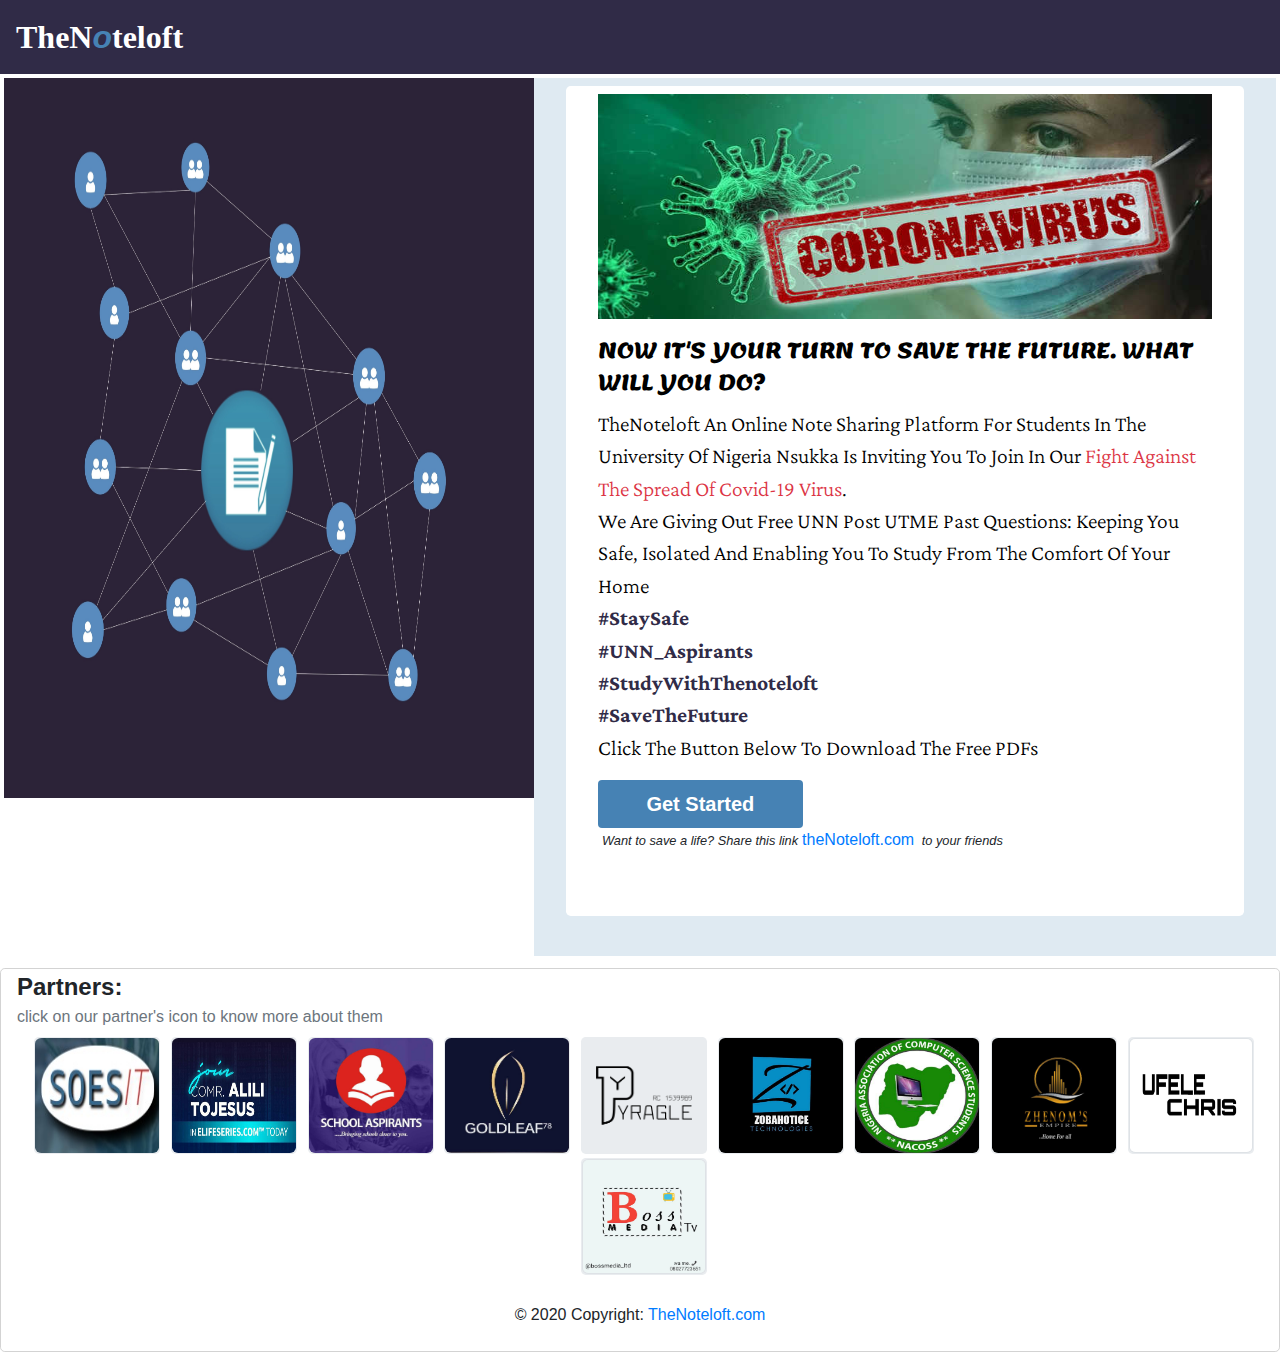
<file: index.html>
<!DOCTYPE html>
<html lang="en">

<head>
    <meta charset="UTF-8">
    <meta name="viewport" content="width=device-width, initial-scale=1.0">
    <meta http-equiv="X-UA-Compatible" content="ie=edge">
    <title>TheNoteloft</title>
    <link href="https://fonts.googleapis.com/css2?family=Lemonada:wght@700&display=swap" rel="stylesheet">
    <link href="https://fonts.googleapis.com/css?family=Crimson+Pro|Rosario&display=swap" rel="stylesheet">
    <link href="./bootstrap/css/bootstrap.min.css" rel="stylesheet" type="text/css">
    <link href="./Css/styled.css" rel="stylesheet" type="text/css">
    <script defer src="./js/spine2.js"></script>
</head>
</head>

<body>
    <nav class="navbar navbar-expand-lg">
        <a class="navbar-brand" href="thenoteloft.com">TheN<span class="tm">o</span>teloft</a>
        <button class="navbar-toggler" type="button" data-toggle="collapse" data-target="#navbarSupportedContent"
            aria-controls="navbarSupportedContent" aria-expanded="false" aria-label="Toggle navigation">
            <span class="navbar-toggler-icon"></span>
        </button>
    </nav>
    <div class="container-fluid p-0 m-0 bg-transparent">

        <div class="jumbotron bg-white col-lg-12 p-0 m-0">
            <div class="jumbotron bg-transparent d-flex flex-wrap justify-content-between p-1 m-0 rounded-0">
                <div class="jumbotron p-0 col-lg-5 x m-0 rounded-0">
                    <img class="img-fluid nl-img" alt="theNoteloft.com" src="./images/iconsCompressed.jpg">
                </div>

                <div class="jumbotron py-2 m-0 col-lg-7 rounded-0 halo">
                    <div class="jumbotron bg-white pt-2">
                        <img class="img-fluid landing-covid"
                            src="./images/APIs-to-Track-the-Corona-Virus-COVID-19-v2.jpg">
                        <p class="lead font-weight-bold text-capitalize mt-3 mb-2 writeUp-head">
                            NOW IT'S YOUR TURN TO SAVE THE FUTURE. WHAT WILL YOU DO?
                        </p>
                        <p class="lead text-capitalize writeUp">
                            TheNoteloft an online Note sharing platform for students in the university of nigeria nsukka
                            is inviting you to join in our <span class="text-danger">fight against the spread of
                                Covid-19
                                virus</span>.<br>
                            We are giving out Free UNN post UTME past questions:
                            keeping you safe, isolated and enabling
                            you to study from the comfort of your home<br>
                            <span class="noteTags">#staySafe</span><br>
                            <span class="noteTags">#UNN_Aspirants</span><br>
                            <span class="noteTags">#StudyWithThenoteloft</span><br>
                            <span class="noteTags">#saveTheFuture</span><br>
                            <!--
                            <span class="noteTags">#staySafe</span><span class="noteTags">#UNN_Aspirants</span><span
                                class="noteTags">#StudyWithThenoteloft</span><span
                                class="noteTags">#saveTheFuture</span><br> -->
                            Click the button below to download the free PDFs
                        </p>

                        <a class="btn col-lg-4 p-2" onclick="showConstraint()"><span class="lead font-weight-bold">Get
                                Started</span></a><br>
                        <small class="font-italic mx-1">Want to save a life? Share this link</small><a
                            href="#">theNoteloft.com</a><small class="font-italic mx-1"> to your friends</small> <br>
                    </div>
                </div>
            </div>
        </div>

        <!-- constraint -->
        <div class="jumbotron position-fixed constraint-con">
            <div class="jumbotron col-lg-4 mt-3 pt-2">
                <div class="d-flex justify-content-lg-end">
                    <p class="text-right m-0 mb-3 mr-0 fa-2x close-form" id="closeForm" onclick="hideConstraint()">
                        &#9587;</p>
                </div>
                <P class="const-text">
                    Welcome to <a class="navbar-brand brand-in-modal">TheN<span class="tm">o</span>teloft</a> Nice
                    to have you.<br> We will like to inform you of latest updates on TheNoteloft platform. Go ahead
                    to let us know your Name and Phone number that's all
                </P>
                <form>
                    <div class="form-group">
                        <label for="exampleInputEmail1">Your Full Name</label>
                        <input type="email" class="form-control" placeholder="E.g Emeka Yakubu Ayomide">
                    </div>
                    <div class="form-group">
                        <label for="exampleInputEmail1">Phone Number</label>
                        <input type="tel" class="form-control" placeholder="E.g 081234567890">
                        <small id="emailHelp" class="form-text text-muted">We'll never share your contact with anyone
                            else.</small>
                    </div>

                    <button type="submit" class="btn btn-primary">Submit</button>
                </form>
            </div>
        </div>
        <div class="jumbotron mt-2 mb-0 px-3 py-0 pb-2 partners-con">
            <p class="lead font-weight-bold mb-0 partner-title">Partners:</p>
            <span class="text-muted">click on our partner's icon to know more about them</span>
            <div class="d-flex justify-content-around flex-wrap p-2 partner-box-con">

                <div class="jumbotron ml-2 mb-1 p-0 partner-box"><a href="www.soesit.com"><img class="img-fluid"
                            src="./images/soesit.jpg"></a>
                </div>
                <div class="jumbotron ml-2 mb-1 p-0 partner-box"><a href="https://wa.me/%2B2348167383015"><img
                            class="img-fluid" src="./images/tojesus.jpg"></a>
                </div>
                <div class="jumbotron ml-2 mb-1 p-0 partner-box"><a href="www.schoolaspirants.com"><img
                            class="img-fluid" src="./images/School Aspirants 20200227_113321.jpg"></a>
                </div>
                <div class="jumbotron ml-2 mb-1 p-0 partner-box"><a href="www.facebook.com/goldleaf78"><img
                            class="img-fluid" src="./images/goldleaf.jpg"></a>
                </div>
                <div class="jumbotron ml-2 mb-1 p-0 partner-box"><a href="www.pyragle.com"><img class="img-fluid"
                            src="./images/Pyragle Logo.png"></a>
                </div>
                <div class="jumbotron ml-2 mb-1 p-0 partner-box"><a href="www.zobahotice.com"><img class="img-fluid"
                            src="./images/zobahotice.jpg"></a>
                </div>
                <div class="jumbotron ml-2 mb-1 p-0 partner-box"><a href="#"><img class="img-fluid"
                            src="./images/nacoss.jpg"></a>
                </div>
                <div class="jumbotron ml-2 mb-1 p-0 partner-box"><a href="https://wa.me/%2B2348139319843"><img
                            class="img-fluid" src="./images/zhenoms.jpg"></a>
                </div>
                <div class="jumbotron ml-2 mb-1 p-0 partner-box"><a href="https://wa.me/%2B2348066515526"><img
                            class="img-fluid border" src="./images/ufele.png"></a>
                </div>
                <div class="jumbotron ml-2 mb-1 p-0 partner-box"><a href="https://wa.me/%2B2348027723651"><img
                            class="img-fluid border" src="./images/bossMedia.jpg"></a>
                </div>



            </div>
            <div class="footer-copyright m-0 text-center py-3">© 2020 Copyright:
                <a href="#">TheNoteloft.com</a>
            </div>
        </div>

</body>

</html>
</file>
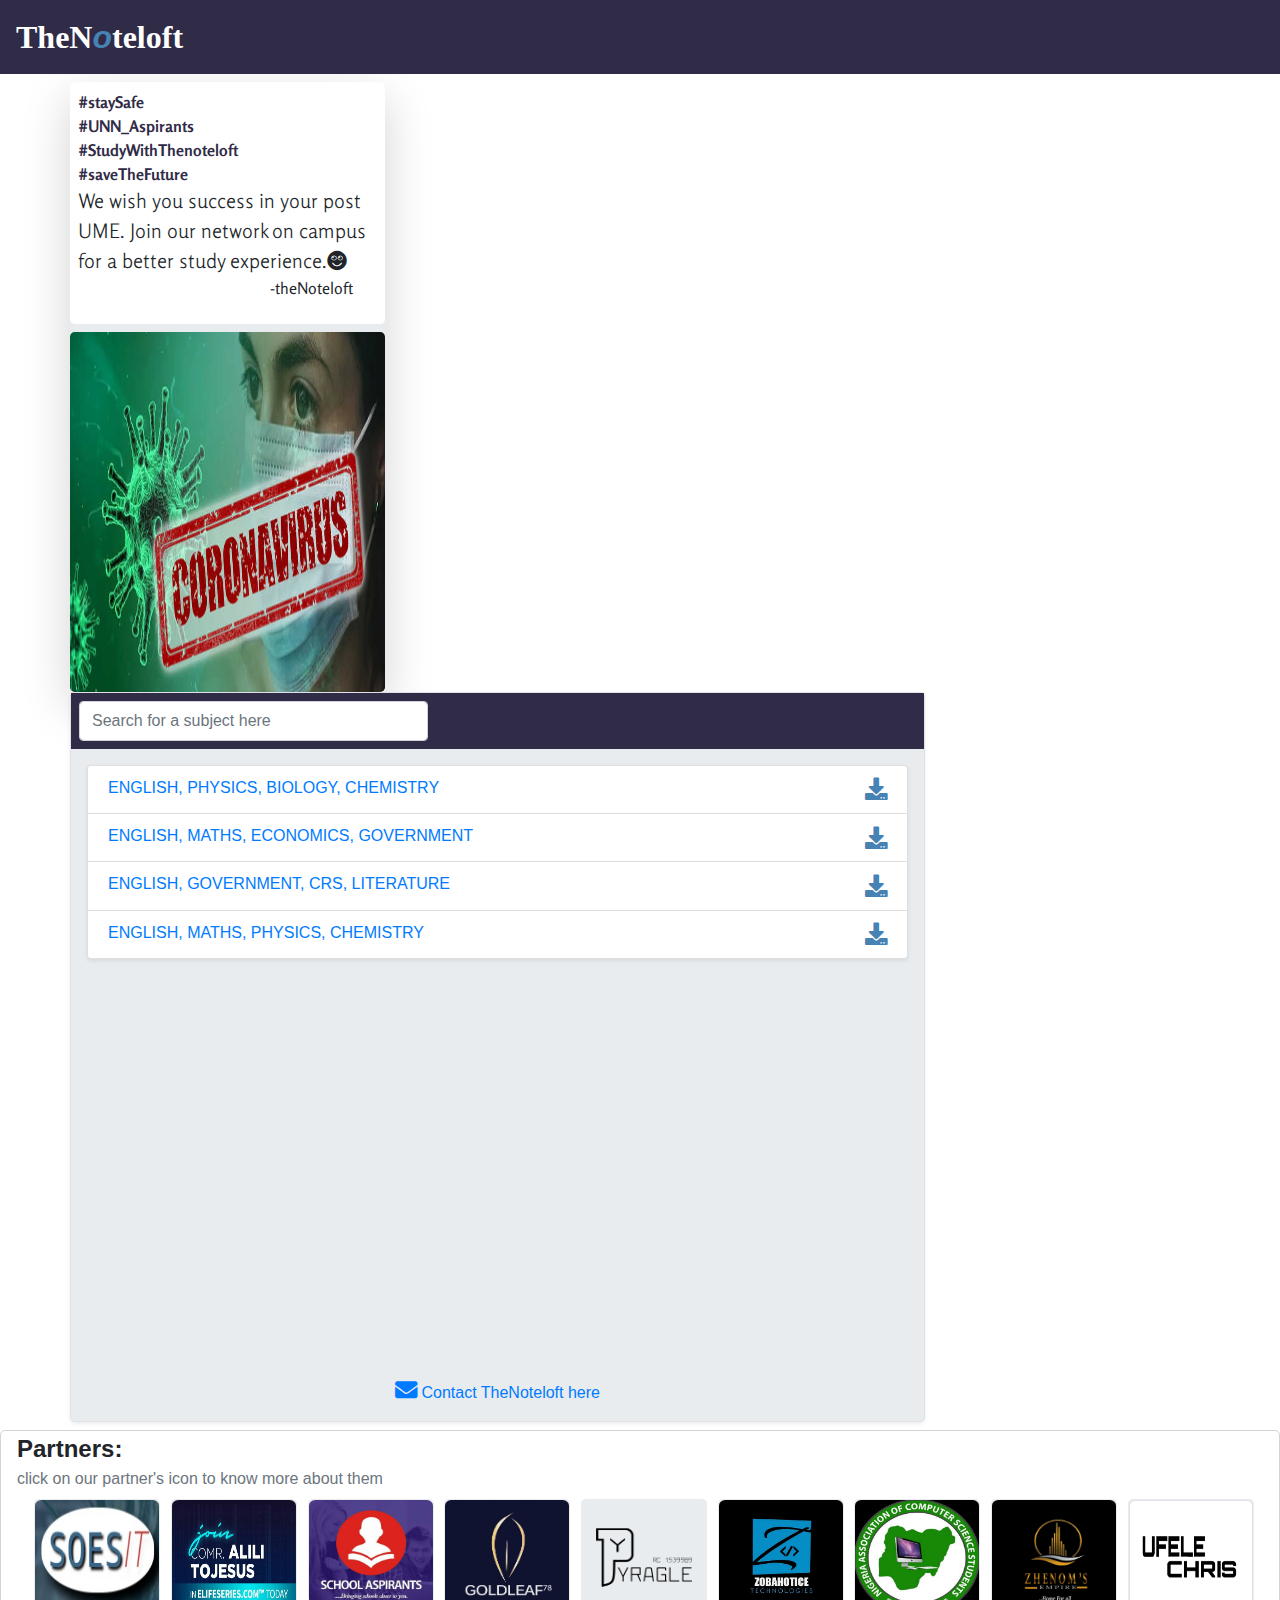
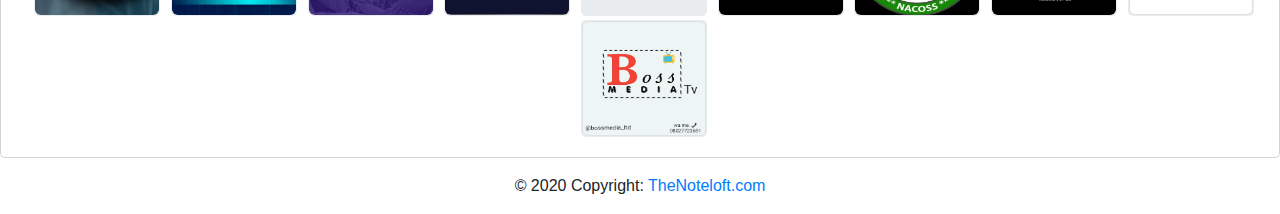
<file: Download.html>
<!DOCTYPE html>
<html lang="en">

<head>
    <meta charset="UTF-8">
    <meta name="viewport" content="width=device-width, initial-scale=1.0">
    <meta http-equiv="X-UA-Compatible" content="ie=edge">
    <title>TheNoteloft</title>
    <link href="./icons/css/fontawesome-all.min.css" rel="stylesheet" type="text/css">
    <link href="https://fonts.googleapis.com/css?family=Crimson+Pro|Rosario&display=swap" rel="stylesheet">
    <link href="./bootstrap/css/bootstrap.min.css" rel="stylesheet" type="text/css">
    <link href="./Css/styled.css" rel="stylesheet" type="text/css">
    <script defer src="./js/spine.js"></script>
</head>
</head>

<body>
    <nav class="navbar navbar-expand-lg">
        <a class="navbar-brand" href="thenoteloft.com">TheN<span class="tm">o</span>teloft</a>
        <button class="navbar-toggler" type="button" data-toggle="collapse" data-target="#navbarSupportedContent"
            aria-controls="navbarSupportedContent" aria-expanded="false" aria-label="Toggle navigation">
            <span class="navbar-toggler-icon"></span>
        </button>
    </nav>
    <div class="container p-0 d-flex justify-content-between flex-wrap pt-2 ">
        <div class="jumbotron shadow-lg mb-0 p-0 left">
            <div class="jumbotron mb-2 p-2 bg-white nl-wish">
                <span class="noteTags">#staySafe</span><br>
                <span class="noteTags">#UNN_Aspirants</span><br>
                <span class="noteTags">#StudyWithThenoteloft</span><br>
                <span class="noteTags">#saveTheFuture</span><br>

                <p class="lead mb-0">We wish you success in your post UME. Join our network on campus for a better study
                    experience.<i class="fa fa-smile"></i>
                    <br>
                </p>

                <p class="text-right mt-0 mr-4">
                    -theNoteloft
                </p>
            </div>
            <div class="jumbotron p-0 m-0 covid-con" id="slide">
                <img class="img-fluid covid-imgs" src="./images/APIs-to-Track-the-Corona-Virus-COVID-19-v2.jpg">
                <img class="img-fluid covid-imgs" src="./images/covid.png">
                <img class="img-fluid covid-imgs" src="./images/covids.png">
                <img class="img-fluid covid-imgs" src="./images/cod.png">
            </div>
        </div>

        <div class="jumbotron p-0 shadow-sm border m-0 col-lg-9">
            <nav class="navbar navbar-expand-lg p-2">
                <input class="form-control mr-sm-2 col-lg-5 input" type="search" placeholder="Search for a subject here"
                    aria-label="Search" onkeyup="startSearch()" id="myInput">
            </nav>

            <div class="jumbotron p-3 list-con m-0">
                <div class="list-group" id="myUL">
                    <li class="list-group-item list-group-item-action shadow-sm"><a href="#">
                            <div class="d-flex w-100 justify-content-between align-items-center">
                                <h6 class="mb-1 mr-2">ENGLISH, PHYSICS, BIOLOGY, CHEMISTRY</h6>
                                <i class="fa fa-download"></i>
                            </div>
                            <!-- <small>Donec id elit non mi porta.</small> -->
                        </a>
                    </li>
                    <li class="list-group-item list-group-item-action shadow-sm"> <a href="#">
                            <div class="d-flex w-100 justify-content-between align-items-center">
                                <h6 class="mb-1 mr-2">ENGLISH, MATHS, ECONOMICS, GOVERNMENT</h6>
                                <i class="fa fa-download"></i>
                            </div>
                            <!-- <small>Donec id elit non mi porta.</small> -->
                        </a>
                    </li>
                    <li class="list-group-item list-group-item-action shadow-sm"> <a href="#">
                            <div class="d-flex w-100 justify-content-between align-items-center">
                                <h6 class="mb-1 mr-2">ENGLISH, GOVERNMENT, CRS, LITERATURE</h6>
                                <i class="fa fa-download"></i>
                            </div>
                            <!-- <small>Donec id elit non mi porta.</small> -->
                        </a>
                    </li>
                    <li class="list-group-item list-group-item-action shadow-sm"> <a href="#">
                            <div class="d-flex w-100 justify-content-between align-items-center">
                                <h6 class="mb-1 mr-2">ENGLISH, MATHS, PHYSICS, CHEMISTRY</h6>
                                <i class="fa fa-download"></i>
                            </div>
                            <!-- <small>Donec id elit non mi porta.</small> -->
                        </a>
                    </li>
                </div>
            </div>
            <div class="d-flex justify-content-center">
                <a href="#" onclick="showContact()">
                    <p class="text-center"><span><i class="fa fa-envelope"></i></span> Contact TheNoteloft here</p>
                </a>
            </div>
        </div>

    </div>

    <!-- contact us -->
    <div class="jumbotron position-fixed  p-3 contact-con">
        <div class="jumbotron col-lg-5 m-0 pt-2 contact-fill-con">
            <div class="d-flex justify-content-lg-end">
                <p class="text-right m-0 mb-3 mr-0 fa-2x close-form" id="closeForm" onclick="hideContact()">&#9587;</p>
            </div>
            <P class=" const-text text-capitalize feed-title">
                YOUR FEEDBACK MEANS A LOT<br>
                Let us know what you think so we can do better
            </P>
            <form>

                <div class="form-group">
                    <label for="exampleInputEmail1">Message</label>
                    <textarea class="form-control" rows="10" cols="50" placeholder="Leave a Message"></textarea>

                </div>
                <button type="submit" class="btn btn-primary mb-3">Submit</button>
            </form>
        </div>
    </div>

    <div class="jumbotron mt-2 mb-0 px-3 py-0 pb-2 partners-con">
        <p class="lead font-weight-bold mb-0 partner-title">Partners:</p>
        <span class="text-muted">click on our partner's icon to know more about them</span>
        <div class="d-flex justify-content-around flex-wrap p-2 partner-box-con">

            <div class="jumbotron ml-2 mb-1 p-0 partner-box"><a href="www.soesit.com"><img class="img-fluid"
                        src="./images/soesit.jpg"></a>
            </div>
            <div class="jumbotron ml-2 mb-1 p-0 partner-box"><a href="https://wa.me/%2B2348167383015"><img
                        class="img-fluid" src="./images/tojesus.jpg"></a>
            </div>
            <div class="jumbotron ml-2 mb-1 p-0 partner-box"><a href="www.schoolaspirants.com"><img class="img-fluid"
                        src="./images/School Aspirants 20200227_113321.jpg"></a>
            </div>
            <div class="jumbotron ml-2 mb-1 p-0 partner-box"><a href="www.facebook.com/goldleaf78"><img
                        class="img-fluid" src="./images/goldleaf.jpg"></a>
            </div>
            <div class="jumbotron ml-2 mb-1 p-0 partner-box"><a href="www.pyragle.com"><img class="img-fluid"
                        src="./images/Pyragle Logo.png"></a>
            </div>
            <div class="jumbotron ml-2 mb-1 p-0 partner-box"><a href="www.zobahotice.com"><img class="img-fluid"
                        src="./images/zobahotice.jpg"></a>
            </div>
            <div class="jumbotron ml-2 mb-1 p-0 partner-box"><a href="#"><img class="img-fluid"
                        src="./images/nacoss.jpg"></a>
            </div>
            <div class="jumbotron ml-2 mb-1 p-0 partner-box"><a href="https://wa.me/%2B2348139319843"><img
                        class="img-fluid" src="./images/zhenoms.jpg"></a>
            </div>
            <div class="jumbotron ml-2 mb-1 p-0 partner-box"><a href="https://wa.me/%2B2348066515526"><img
                        class="img-fluid border" src="./images/ufele.png"></a>
            </div>
            <div class="jumbotron ml-2 mb-1 p-0 partner-box"><a href="https://wa.me/%2B2348027723651"><img
                        class="img-fluid border" src="./images/bossMedia.jpg"></a>
            </div>



        </div>
    </div>

    <div class="footer-copyright m-0 text-center py-3">© 2020 Copyright:
        <a href="#">TheNoteloft.com</a>
    </div>
    </div>

</body>

</html>
</file>
<file: Css/styled.css>
body{
background-color:lightgray;
background-color: white;
margin: 0px;
font-size: 100%;
}

.navbar{
  background-color:#302b47 !important;
}

.navbar-brand{
  color:white !important;
  font-size: 200%;
  font-family:tahoma;
  font-weight: bold;
}

.tm{
  color: steelblue !important;
  font-family:sans-serif;
  font-style: italic;
  }

  .nl-img{
    width: inherit;
    height: inherit;
  }

  .x{
    height: 80vh;
    max-height: 80vh;
    object-fit: contain;
  }

  .landing-covid{
    width: 86vh;
    height: 25vh;
  }
  .writeUp-head{
  color: black !important;
  font-size: 135%;
  font-family:'Lemonada', cursive;
}
.writeUp{
  color: black !important;
  font-size: 135%;
/* font-family: 'Rosario', sans-serif; */
font-family: 'Crimson Pro', serif;
}
.noteTags{
  margin-right: 5px;
  color: #302b47;
  font-weight: bold;
}

  .halo{
    background: #4683b42c !important;
  }

  .btn{
    color: white !important;
    background-color: steelblue;
  }
  .btn:hover{
    
    color: white;
    background-color: #5293e7;
  }

  .input{
    height: 40px;
  }

  .fa-download{
    font-size: 140%;
    color: steelblue;
  }

  .list-con{
    height: 70vh;
  }

 .list-con .list-group .list-group-item:hover{
   background:  #b0c4de88 !important;
  }

  .left{
    width: 35vh;
  }
  .nl-wish, .const-text{
    width: 100%;
font-family: 'Rosario', sans-serif;
/* font-family: 'Crimson Pro', serif; */
  }
.covid-con{
  width: 100%;
height: 40vh;
overflow: hidden;
display: flex;
}

  .covid-imgs{
    width: initial;
    height: inherit;
            object-fit: fill;
        -webkit-transition: all 0.65s;
            -moz-transition: all 0.65s;
            -o-transition: all 0.65s;
            transition: all 0.65s;
        }

        .fa-envelope{
          font-size: 140%;
        }

        .constraint-con, .contact-con{
          display: none;
          justify-content: center;
          align-items: center;
          width: 100%;
          height: 100vh;
          top: 0px;
          background-color: #302b479c; 

        }

.feed-title{
font-family: 'Rosario', sans-serif;
  font-size: 150%;
}
  
  .close-form{
    padding: 0px 10px 5px 10px;
    border: 1px hidden;
    cursor: pointer;
  }
  .close-form:hover{
    width: auto;
    padding: 0px 10px 5px 10px;
    color: red;
    border: 1px solid dimgray;
  }
textarea{
  max-height: 30vh;
  resize: none;
}
.brand-in-modal{
  font-size: 140%;
  text-shadow: 2px 2px 3px black;
}

  .partners-con{
    background-color: white !important;
    min-height: 20vh;
    border: 1px solid lightgray!important;
  }

.partner-title{
  font-size: 150%;
}

  .partner-box{
    padding: 1px !important;
    height: 13vh;
    width: 14vh;
    cursor: pointer;
    transition: width 0.60s;
  }

  .partner-box:hover{
    border: 2px solid #302b47;
    height: 20vh;
    width: 25vh;
  }

  .partner-box a img{
    height:100%;
    width: 100%;
    border-radius: 5%;

  }
 
  @media screen and (max-width:768px){
   
.navbar-brand{
  font-size: 160%;
}

  .x{
    height: 40vh;
    max-height: 40vh;
    object-fit: contain;
  }

   .left{
     display: flex;
     width: 100%;
     margin-bottom: 10px !important;
   }

  .nl-wish{
    width: 100%;
  }

  .covid-con{
    height: 40vh;
  }

  .covid-imgs{
    width: 100%;
  }

   .input{
     width: 50vh;
     height: 36px;
   }

   
  .list-con{
    height: 50vh;
  }


   .left{
     display: flex;
     flex-direction: column-reverse;
   }

    .partner-box-con{
    flex-direction: column;
    align-items: center;
  }

   .partner-box{
    padding: 1px !important;
    height: 30vh;
    width: 40vh;
    margin-bottom: 20px !important;
  }
  }

  
   @media screen and (max-width:428px){


  .partner-box{
    height: 25vh;
    width: 30vh;
  }

  

   }
</file>
